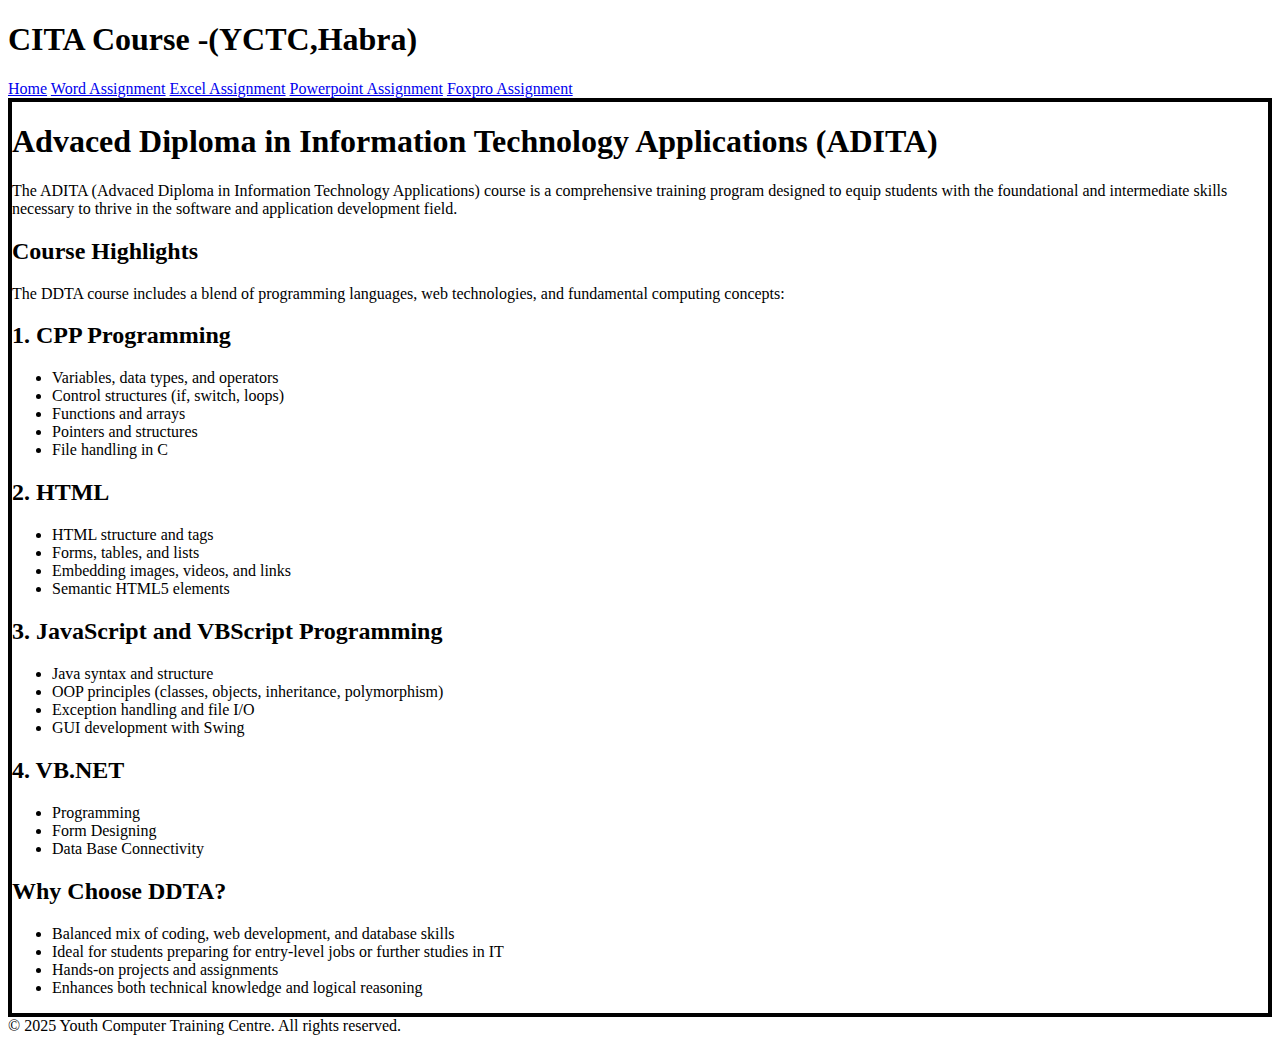
<file: index.html>
<!DOCTYPE html>
<html lang="en">

<head>
  <meta charset="UTF-8">
  <meta name="viewport" content="width=device-width, initial-scale=1.0">
  <title>YCTC - HABRA - ADITA Course</title>
  <link rel="stylesheet" href="style.css">
</head>

<body>
  <div id="header"></div>

  <main class="container">

    <div class="container">
      <h1>Advaced Diploma in Information Technology Applications (ADITA)</h1>

      <p>The <span class="highlight">ADITA (Advaced Diploma in Information Technology Applications)</span> course is a comprehensive
        training program designed to equip students with the foundational and intermediate skills necessary to thrive in
        the software and application development field.</p>

      <h2>Course Highlights</h2>
      <p>The DDTA course includes a blend of programming languages, web technologies, and fundamental computing
        concepts:</p>

      <section>
        <h2>1. CPP Programming</h2>
        <ul>
          <li>Variables, data types, and operators</li>
          <li>Control structures (if, switch, loops)</li>
          <li>Functions and arrays</li>
          <li>Pointers and structures</li>
          <li>File handling in C</li>
        </ul>
      </section>
     
      <section>
        <h2>2. HTML</h2>
        <ul>
          <li>HTML structure and tags</li>
          <li>Forms, tables, and lists</li>
          <li>Embedding images, videos, and links</li>
          <li>Semantic HTML5 elements</li>
        </ul>
      </section>

      <section>
        <h2>3. JavaScript and VBScript Programming</h2>
        <ul>
          <li>Java syntax and structure</li>
          <li>OOP principles (classes, objects, inheritance, polymorphism)</li>
          <li>Exception handling and file I/O</li>
          <li>GUI development with Swing</li>
        </ul>
      </section>


      <section>
        <h2>4. VB.NET</h2>
        <ul>
          <li>Programming</li>
          <li>Form Designing</li>
          <li>Data Base Connectivity</li>
        </ul>
      </section>

      
      <section>
        <h2>Why Choose DDTA?</h2>
        <ul>
          <li>Balanced mix of coding, web development, and database skills</li>
          <li>Ideal for students preparing for entry-level jobs or further studies in IT</li>
          <li>Hands-on projects and assignments</li>
          <li>Enhances both technical knowledge and logical reasoning</li>
        </ul>
      </section>
    </div>

  </main>

  <div id="footer"></div>

  <script src="script.js"></script>
</body>

</html>
</file>
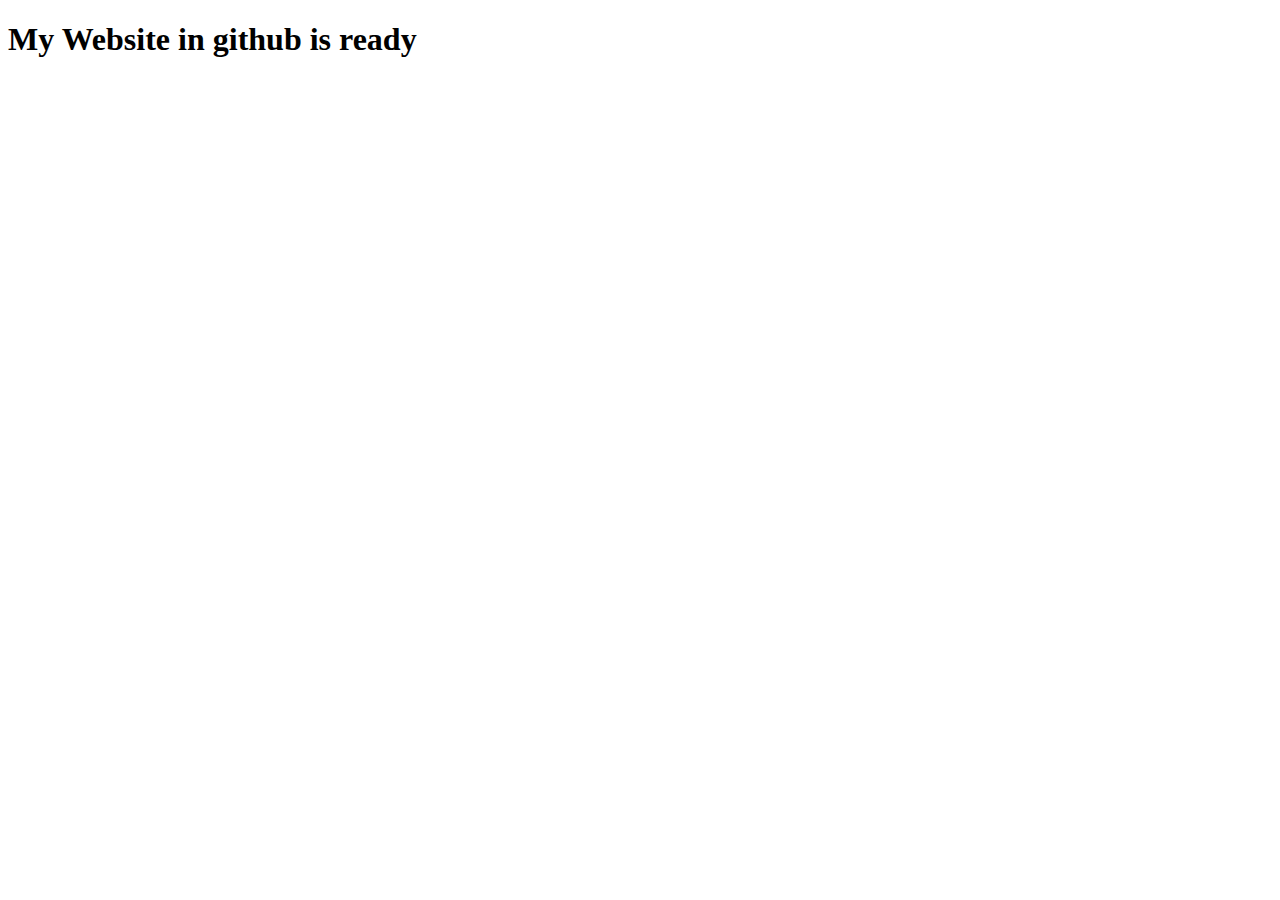
<file: SimpleWeb/index.html>
<!DOCTYPE html>
<html lang="en">
<head>
    <meta charset="UTF-8">
    <meta name="viewport" content="width=device-width, initial-scale=1.0">
    <title>Hello World</title>
</head>
<body>
    <h1>My Website in github is ready</h1>
</body>
</html>
</file>
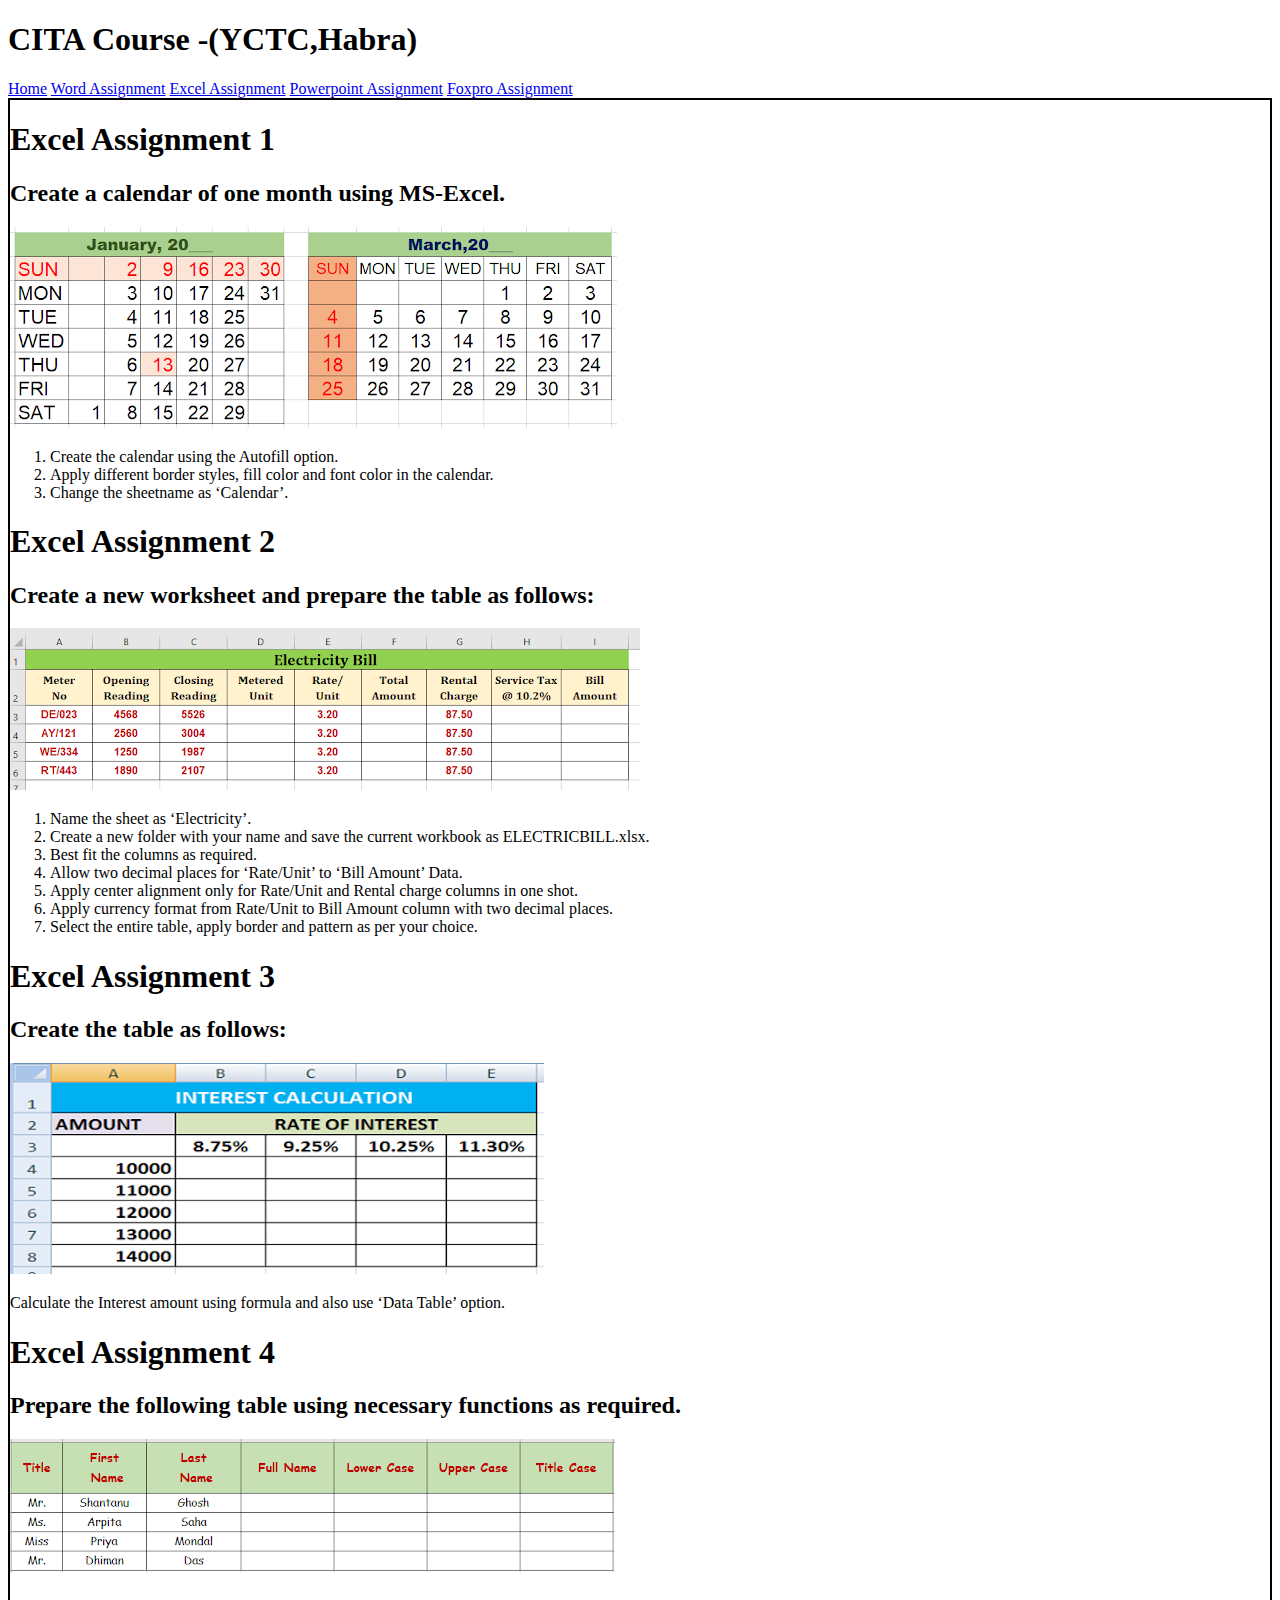
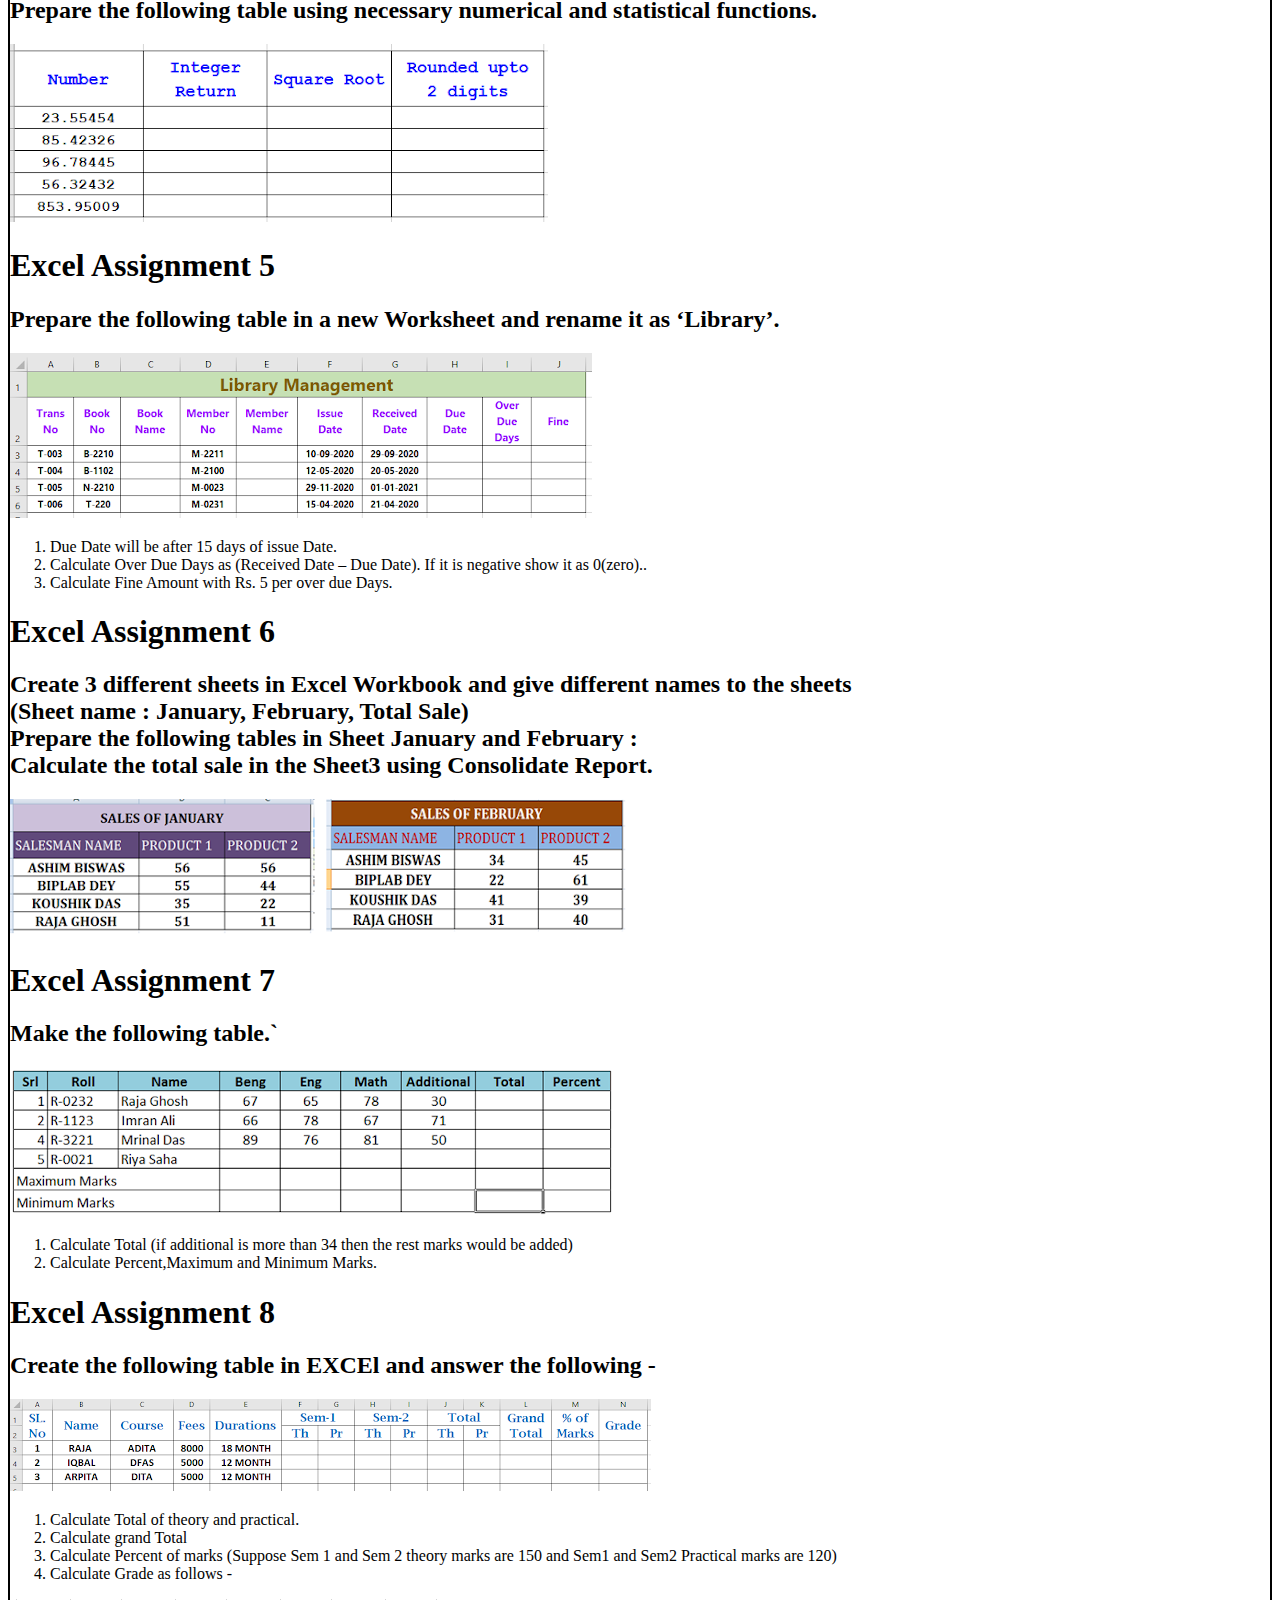
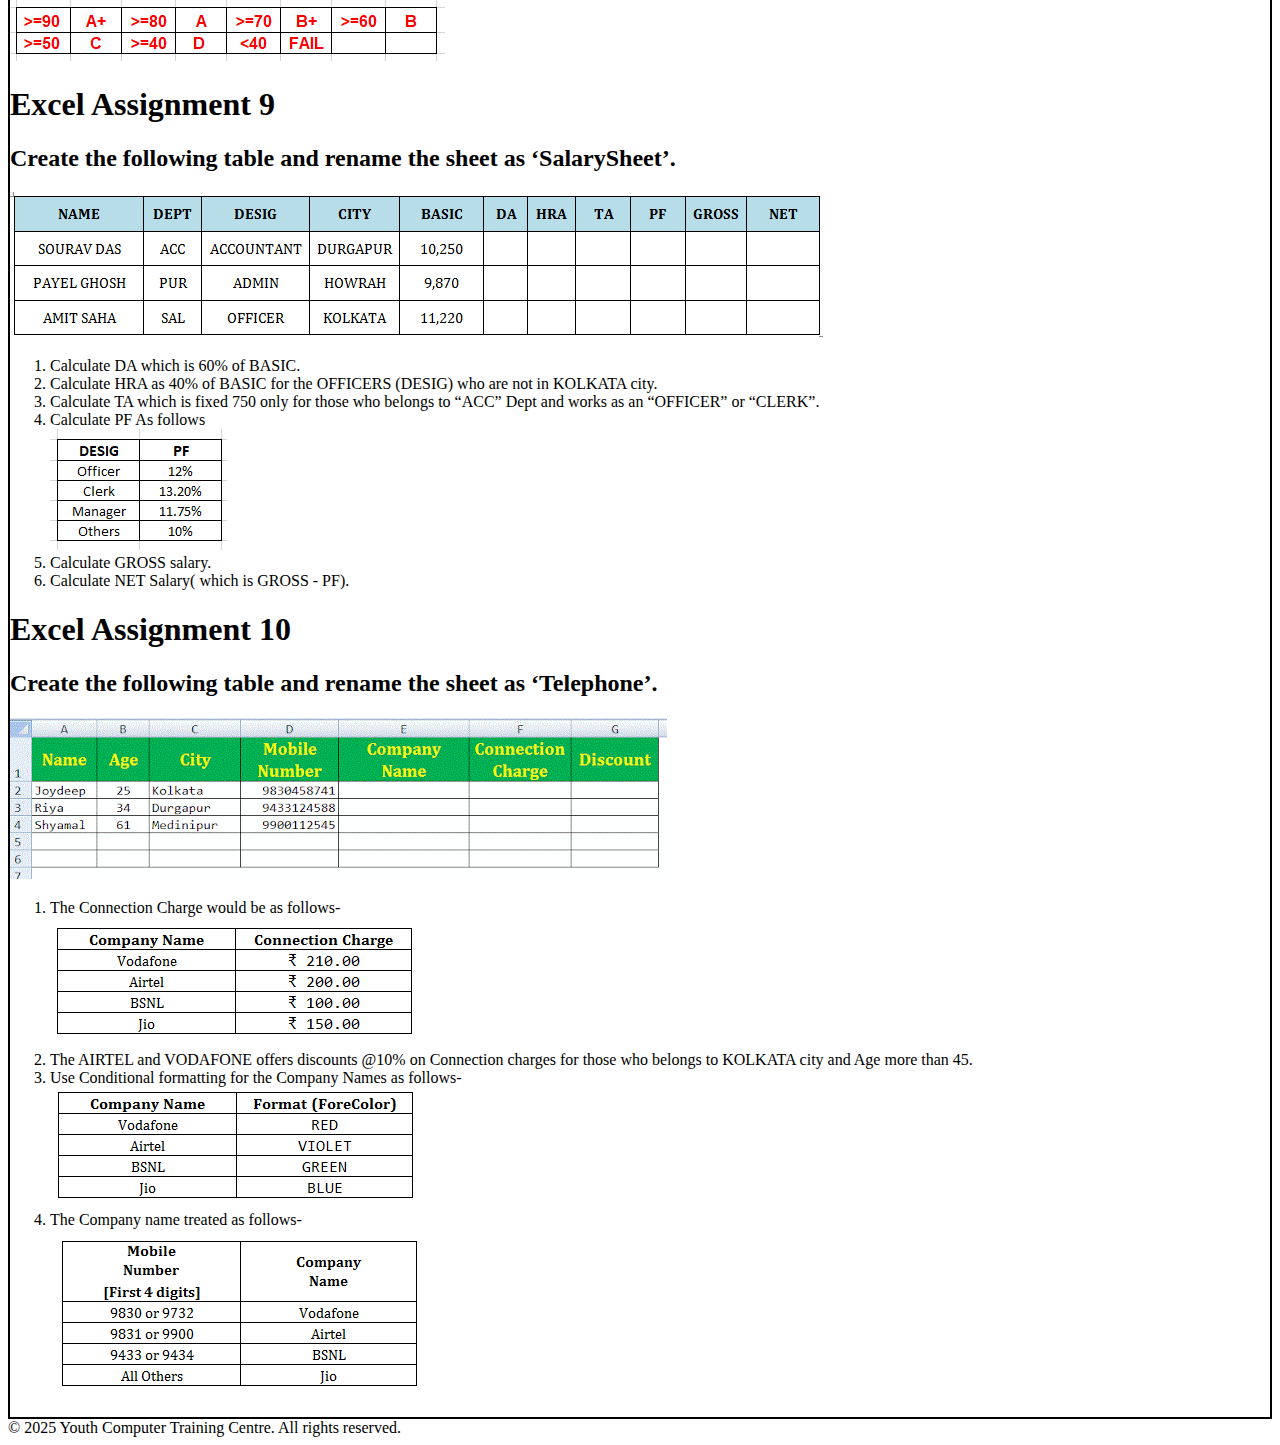
<file: excel_assign.html>
<!DOCTYPE html>
<html lang="en">

<head>
  <meta charset="UTF-8">
  <meta name="viewport" content="width=device-width, initial-scale=1.0">
  <title>YCTC - HABRA - CDTA Course</title>
  <link rel="stylesheet" href="style.css">
</head>

<body>
  <div id="header"></div>

  <main class="container">

    <h1>Excel Assignment 1</h1>
    <h2>Create a calendar of one month using MS-Excel.</h2>
    <img src="img/e1.png" alt="Image not found">
    <ol>
      <li>Create the calendar using the Autofill option.</li>
      <li>Apply different border styles, fill color and font color in the calendar.</li>
      <li>Change the sheetname as ‘Calendar’.</li>
    </ol>

    <h1>Excel Assignment 2</h1>
    <h2>Create a new worksheet and prepare the table as follows:</h2>
    <img src="img/e2.png" alt="Image not found">
    <OL>
      <LI>Name the sheet as ‘Electricity’.</LI>
      <LI>Create a new folder with your name and save the current workbook as ELECTRICBILL.xlsx.</LI>
      <LI>Best fit the columns as required.</LI>
      <LI>Allow two decimal places for ‘Rate/Unit’ to ‘Bill Amount’ Data.</LI>
      <LI>Apply center alignment only for Rate/Unit and Rental charge columns in one shot.</LI>
      <LI>Apply currency format from Rate/Unit to Bill Amount column with two decimal places.</LI>
      <LI>Select the entire table, apply border and pattern as per your choice.</LI>
    </OL>

    <h1>Excel Assignment 3</h1>
    <h2>Create the table as follows:</h2>
    <img src="img/e3.png" alt="Image not found">
    <p>Calculate the Interest amount using formula and also use ‘Data Table’ option.</p>

    <h1>Excel Assignment 4</h1>
    <h2> Prepare the following table using necessary functions as required.</h2>
    <img src="img/e4.png" alt="Image not found">
    <h2> Prepare the following table using necessary numerical and statistical functions.</h2>
    <img src="img/e5.png" alt="Image not found">

    <h1>Excel Assignment 5</h1>
    <h2>Prepare the following table in a new Worksheet and rename it as ‘Library’.</h2>
    <img src="img/e6.png" style="height: auto;width:fit-content;" alt="Image not found">
    <OL>
      <LI>Due Date will be after 15 days of issue Date.</LI>
      <LI>Calculate Over Due Days as (Received Date – Due Date). If it is negative show it as 0(zero)..</LI>
      <LI>Calculate Fine Amount with Rs. 5 per over due Days.</LI>
    </OL>

    <h1>Excel Assignment 6</h1>
    <h2>Create 3 different sheets in Excel Workbook and give different names to the sheets
      <br>(Sheet name : January, February, Total Sale)
      <br>Prepare the following tables in Sheet January and February :
      <br>Calculate the total sale in the Sheet3 using Consolidate Report.
    </h2>
    <img src="img/e7.png" alt="Image not found">

    <h1>Excel Assignment 7</h1>
    <h2>Make the following table.`</h2>
    <img src="img/e8.png" alt="Image not found">
    <ol>
      <li>Calculate Total (if additional is more than 34 then the rest marks would be added)</li>
      <li>Calculate Percent,Maximum and Minimum Marks.</li>
    </ol>

    <h1>Excel Assignment 8</h1>
    <h2>Create the following table in EXCEl and answer the following - </h2>
    <img src="img/e9.png" alt="Image not found">
    <ol>
      <li>Calculate Total of theory and practical.</li>
      <li>Calculate grand Total </li>
      <li>Calculate Percent of marks (Suppose Sem 1 and Sem 2 theory marks are 150 and Sem1 and Sem2 Practical marks are
        120)</li>
      <li>Calculate Grade as follows - </li>
    </ol>
    <img src="img/e10.png" alt="Image not found">

    <h1>Excel Assignment 9</h1>
    <h2>Create the following table and rename the sheet as ‘SalarySheet’.</h2>
    <img src="img/E21.PNG" alt="Image not found">
    <ol>
      <li>Calculate DA which is 60% of BASIC.</li>
      <li>Calculate HRA as 40% of BASIC for the OFFICERS (DESIG) who are not in KOLKATA city.</li>
      <li>Calculate TA which is fixed 750 only for those who belongs to “ACC” Dept and works as an “OFFICER” or
        “CLERK”.</li>
      <li>Calculate PF As follows </li>
      <img src="img/e12.png" alt="Image not found">
      <li>Calculate GROSS salary.</li>
      <li>Calculate NET Salary( which is GROSS - PF).</li>
    </ol>

    <h1>Excel Assignment 10</h1>
    <h2>Create the following table and rename the sheet as ‘Telephone’.</h2>
    <img src="img/e13.GIF" alt="Image not found">
    <ol>
      <li>The Connection Charge would be as follows-</li>
      <img src="img/e14.png" alt="Image not found">
      <li>The AIRTEL and VODAFONE offers discounts @10% on Connection charges for those who belongs to KOLKATA city and Age more than 45.</li>
      <li>Use Conditional formatting for the Company Names as follows-</li>
      <img src="img/e15.png" alt="Image not found">
      <li>The Company name treated as follows-</li>
      <img src="img/e16.png" alt="Image not found">
    </ol>



  </main>

  <div id="footer"></div>

  <script src="script.js"></script>
</body>


</html>
</file>
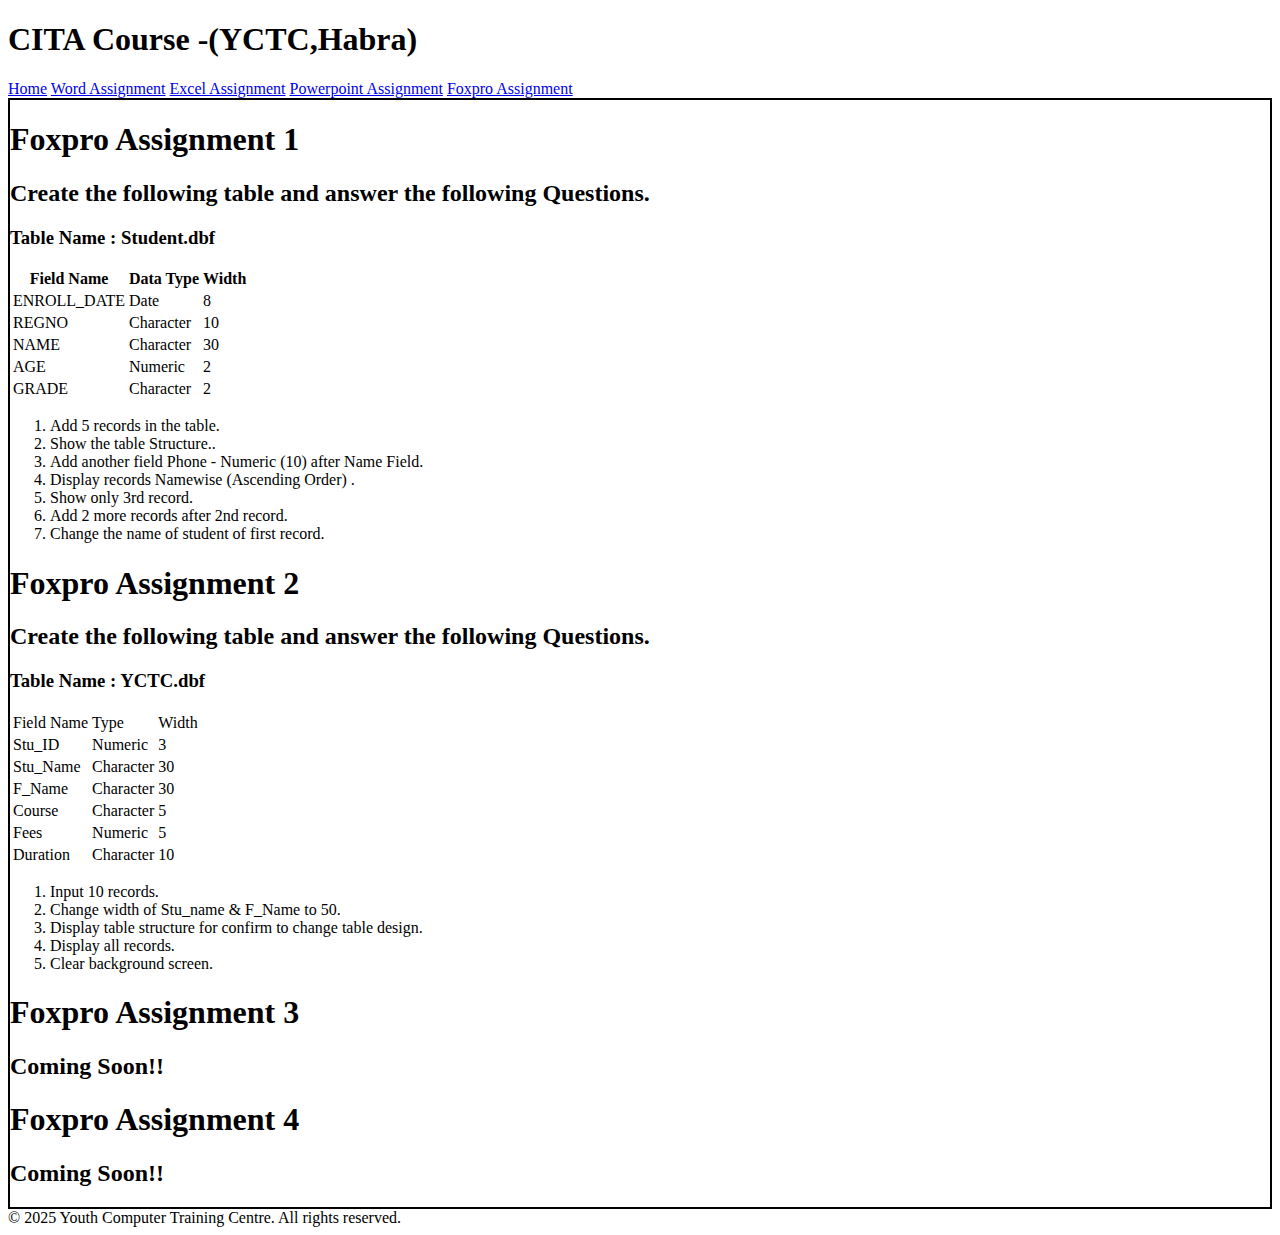
<file: foxpro_assign.html>
<!DOCTYPE html>
<html lang="en">

<head>
  <meta charset="UTF-8">
  <meta name="viewport" content="width=device-width, initial-scale=1.0">
  <title>YCTC - HABRA - DDTA Course</title>
  <link rel="stylesheet" href="style.css">
</head>

<body>
  <div id="header"></div>

  <main class="container">
    <h1>Foxpro Assignment 1</h1>
    <h2>Create the following table and answer the following Questions.</h2>
    <h3>Table Name : Student.dbf</h3>
    <table>
      <tr>
        <th>Field Name</th>
        <th>Data Type</th>
        <th>Width</th>
      </tr>
      <tr>
        <td>ENROLL_DATE</td>
        <td>Date</td>
        <td>8</td>
      </tr>
      <tr>
        <td>REGNO</td>
        <td>Character</td>
        <td>10</td>
      </tr>
      <tr>
        <td>NAME</td>
        <td>Character</td>
        <td>30</td>
      </tr>
      <tr>
        <td>AGE</td>
        <td>Numeric</td>
        <td>2</td>
      </tr>
      <tr>
        <td>GRADE</td>
        <td>Character</td>
        <td>2</td>
      </tr>
    </table>
<ol>
  <li>Add 5 records in the table.</li>
  <li>Show the table Structure..</li>
  <li>Add another field Phone - Numeric (10) after Name Field.</li>
  <li>Display records Namewise (Ascending Order) .</li>
  <li>Show only 3rd record.</li>
  <li>Add 2 more records after 2nd record.</li>
  <li>Change the name of student of first record.</li>  
</ol>

    <h1>Foxpro Assignment 2</h1>
    <h2>Create the following table and answer the following Questions.</h2>
    <h3>Table Name : YCTC.dbf</h3>
    <table>
      <tr>
          <td>Field Name</td>
          <td>Type</td>
          <td>Width</td>
      </tr>
      <tr>
          <td>Stu_ID</td>
          <td>Numeric</td>
          <td>3</td>
      </tr>
      <tr>
          <td>Stu_Name</td>
          <td>Character</td>
          <td>30</td>
      </tr>
      <tr>
          <td>F_Name</td>
          <td>Character</td>
          <td>30</td>
      </tr>
      <tr>
          <td>Course</td>
          <td>Character</td>
          <td>5</td>
      </tr>
      <tr>
          <td>Fees</td>
          <td>Numeric</td>
          <td>5</td>
      </tr>
      <tr>
          <td>Duration</td>
          <td>Character</td>
          <td>10</td>
      </tr>
  </table>
  <ol>
      <li>Input 10 records.</li>
      <li>Change width of Stu_name & F_Name to 50.</li>
      <li>Display table structure for confirm to change table design.</li>
      <li>Display all records.</li>
      <li>Clear background screen.</li>
      
  </ol>

    <h1>Foxpro Assignment 3</h1>
    <h2>Coming Soon!!</h2>

    <h1>Foxpro Assignment 4</h1>
    <h2>Coming Soon!!</h2>

  </main>

  <div id="footer"></div>

  <script src="script.js"></script>
</body>

</html>
</file>
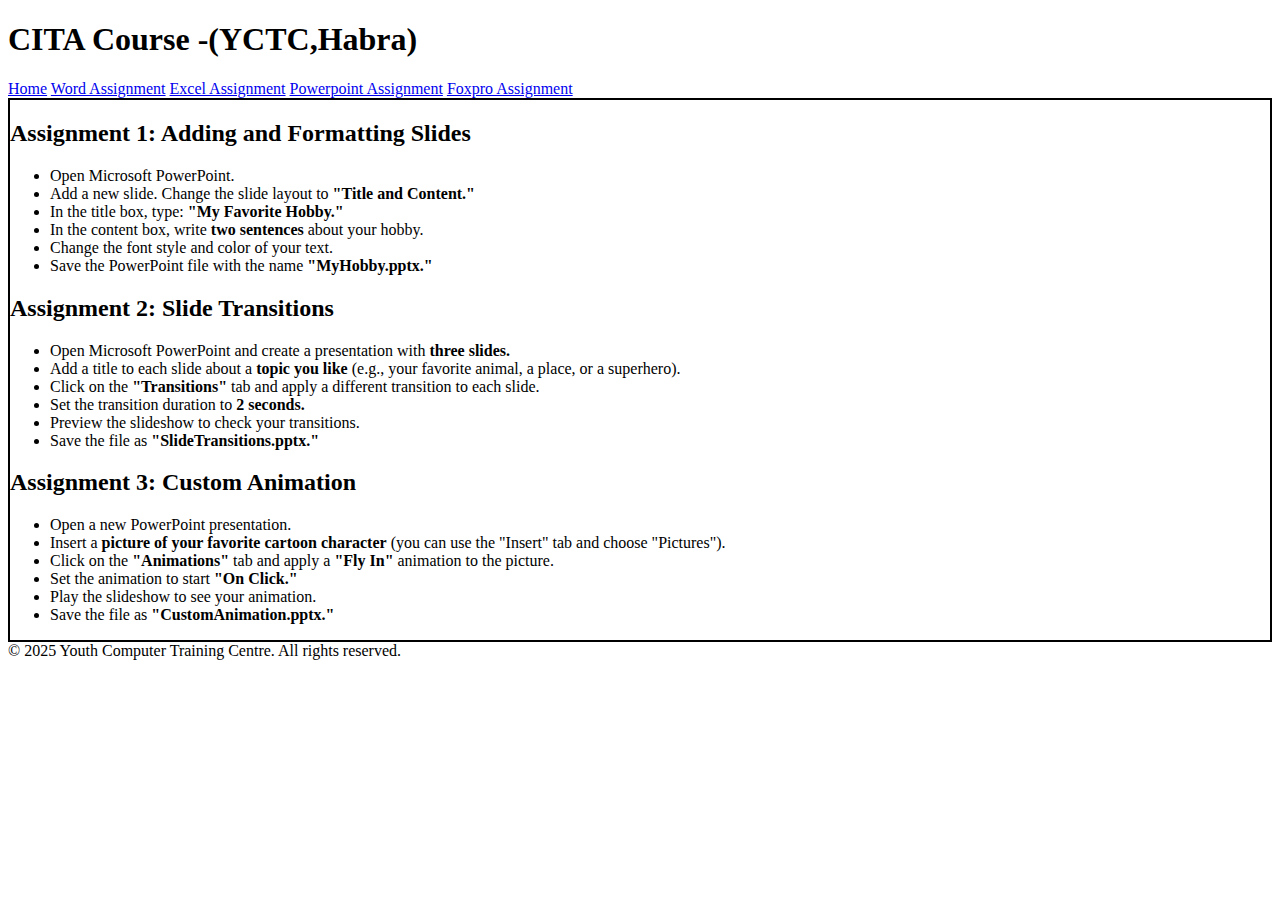
<file: ppt_assign.html>
<!DOCTYPE html>
<html lang="en">
<head>
  <meta charset="UTF-8">
  <meta name="viewport" content="width=device-width, initial-scale=1.0">
  <title>YCTC - HABRA - DDTA Course</title>
  <link rel="stylesheet" href="style.css">
</head>
<body>
  <div id="header"></div>
  
  <main class="container">
    
    <h2>Assignment 1: Adding and Formatting Slides</h2>
  <ul>
    <li>Open Microsoft PowerPoint.</li>
    <li>Add a new slide. Change the slide layout to <strong>"Title and Content."</strong></li>
    <li>In the title box, type: <strong>"My Favorite Hobby."</strong></li>
    <li>In the content box, write <strong>two sentences</strong> about your hobby.</li>
    <li>Change the font style and color of your text.</li>
    <li>Save the PowerPoint file with the name <strong>"MyHobby.pptx."</strong></li>
  </ul>

  <h2>Assignment 2: Slide Transitions</h2>
  <ul>
    <li>Open Microsoft PowerPoint and create a presentation with <strong>three slides.</strong></li>
    <li>Add a title to each slide about a <strong>topic you like</strong> (e.g., your favorite animal, a place, or a superhero).</li>
    <li>Click on the <strong>"Transitions"</strong> tab and apply a different transition to each slide.</li>
    <li>Set the transition duration to <strong>2 seconds.</strong></li>
    <li>Preview the slideshow to check your transitions.</li>
    <li>Save the file as <strong>"SlideTransitions.pptx."</strong></li>
  </ul>

  <h2>Assignment 3: Custom Animation</h2>
  <ul>
    <li>Open a new PowerPoint presentation.</li>
    <li>Insert a <strong>picture of your favorite cartoon character</strong> (you can use the "Insert" tab and choose "Pictures").</li>
    <li>Click on the <strong>"Animations"</strong> tab and apply a <strong>"Fly In"</strong> animation to the picture.</li>
    <li>Set the animation to start <strong>"On Click."</strong></li>
    <li>Play the slideshow to see your animation.</li>
    <li>Save the file as <strong>"CustomAnimation.pptx."</strong></li>
  </ul>

    

  </main>
  
  <div id="footer"></div>
  
  <script src="script.js"></script>
</body>
</html>
</file>
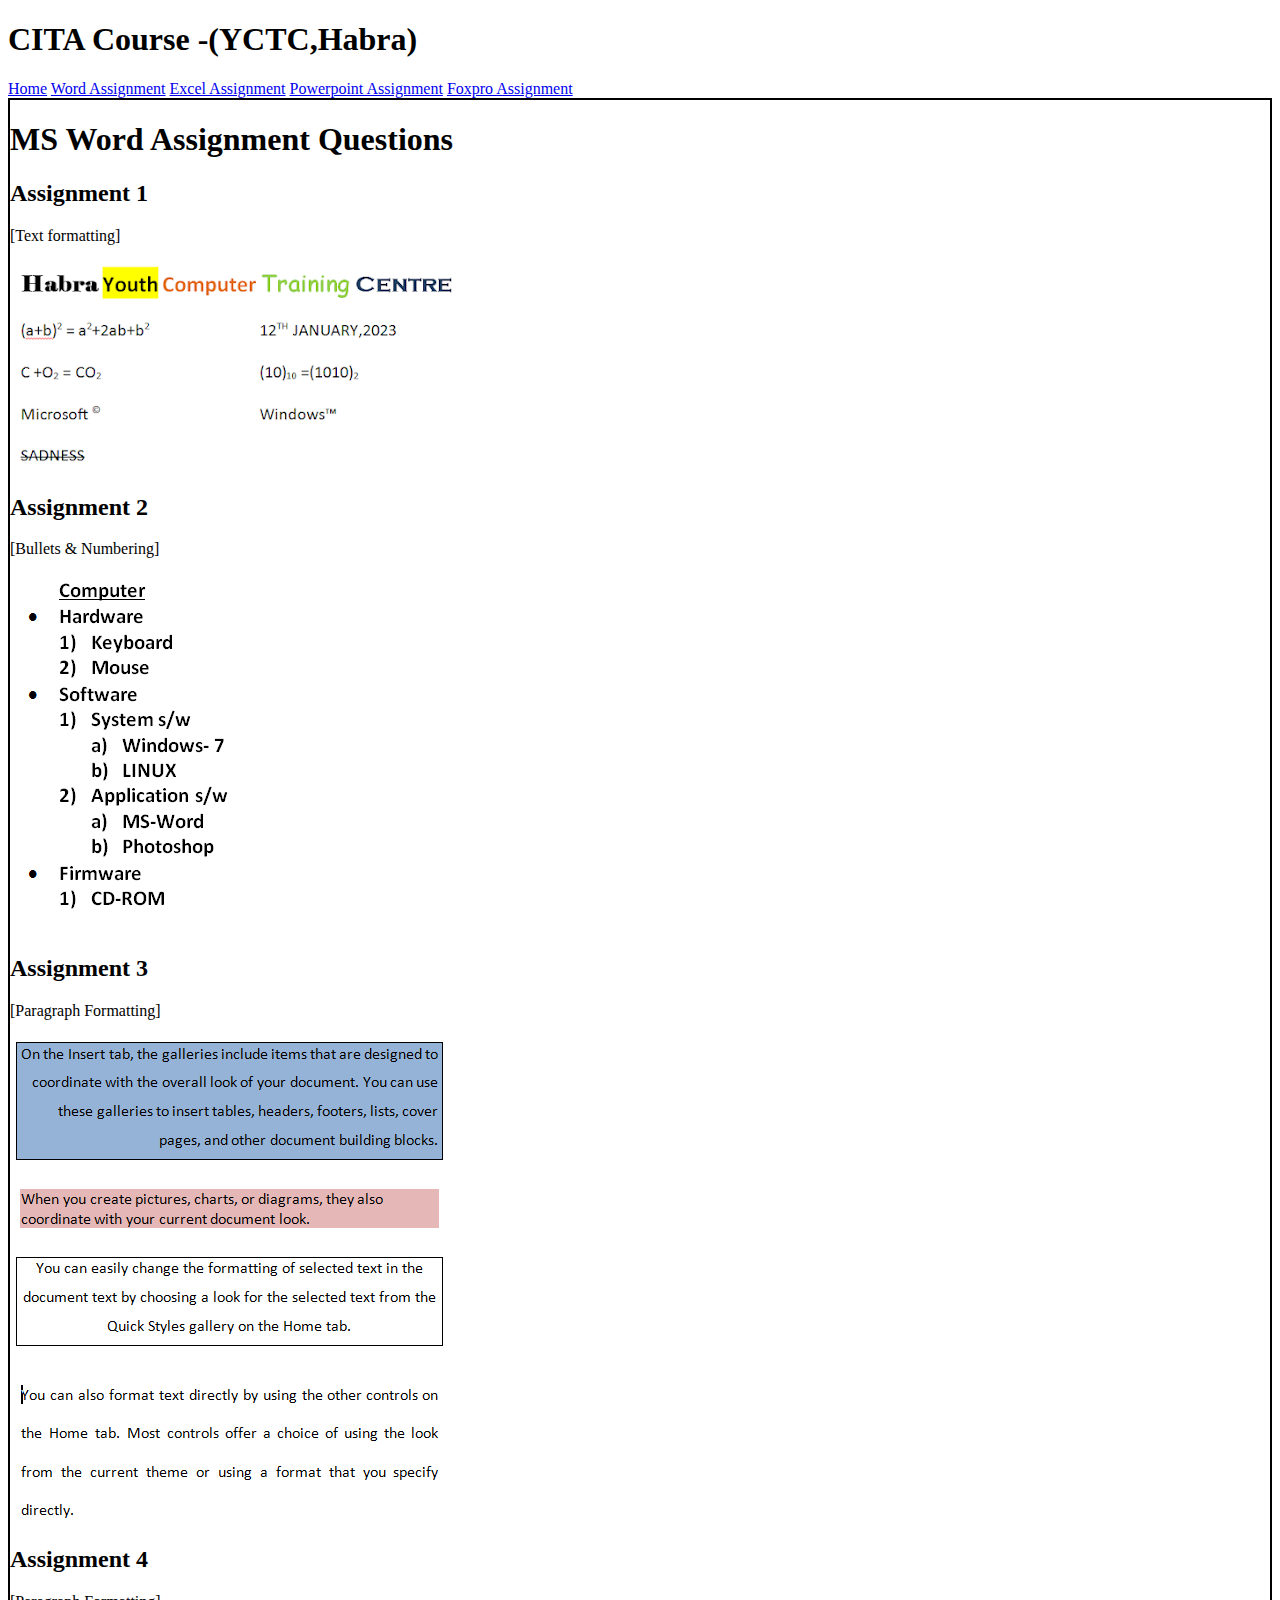
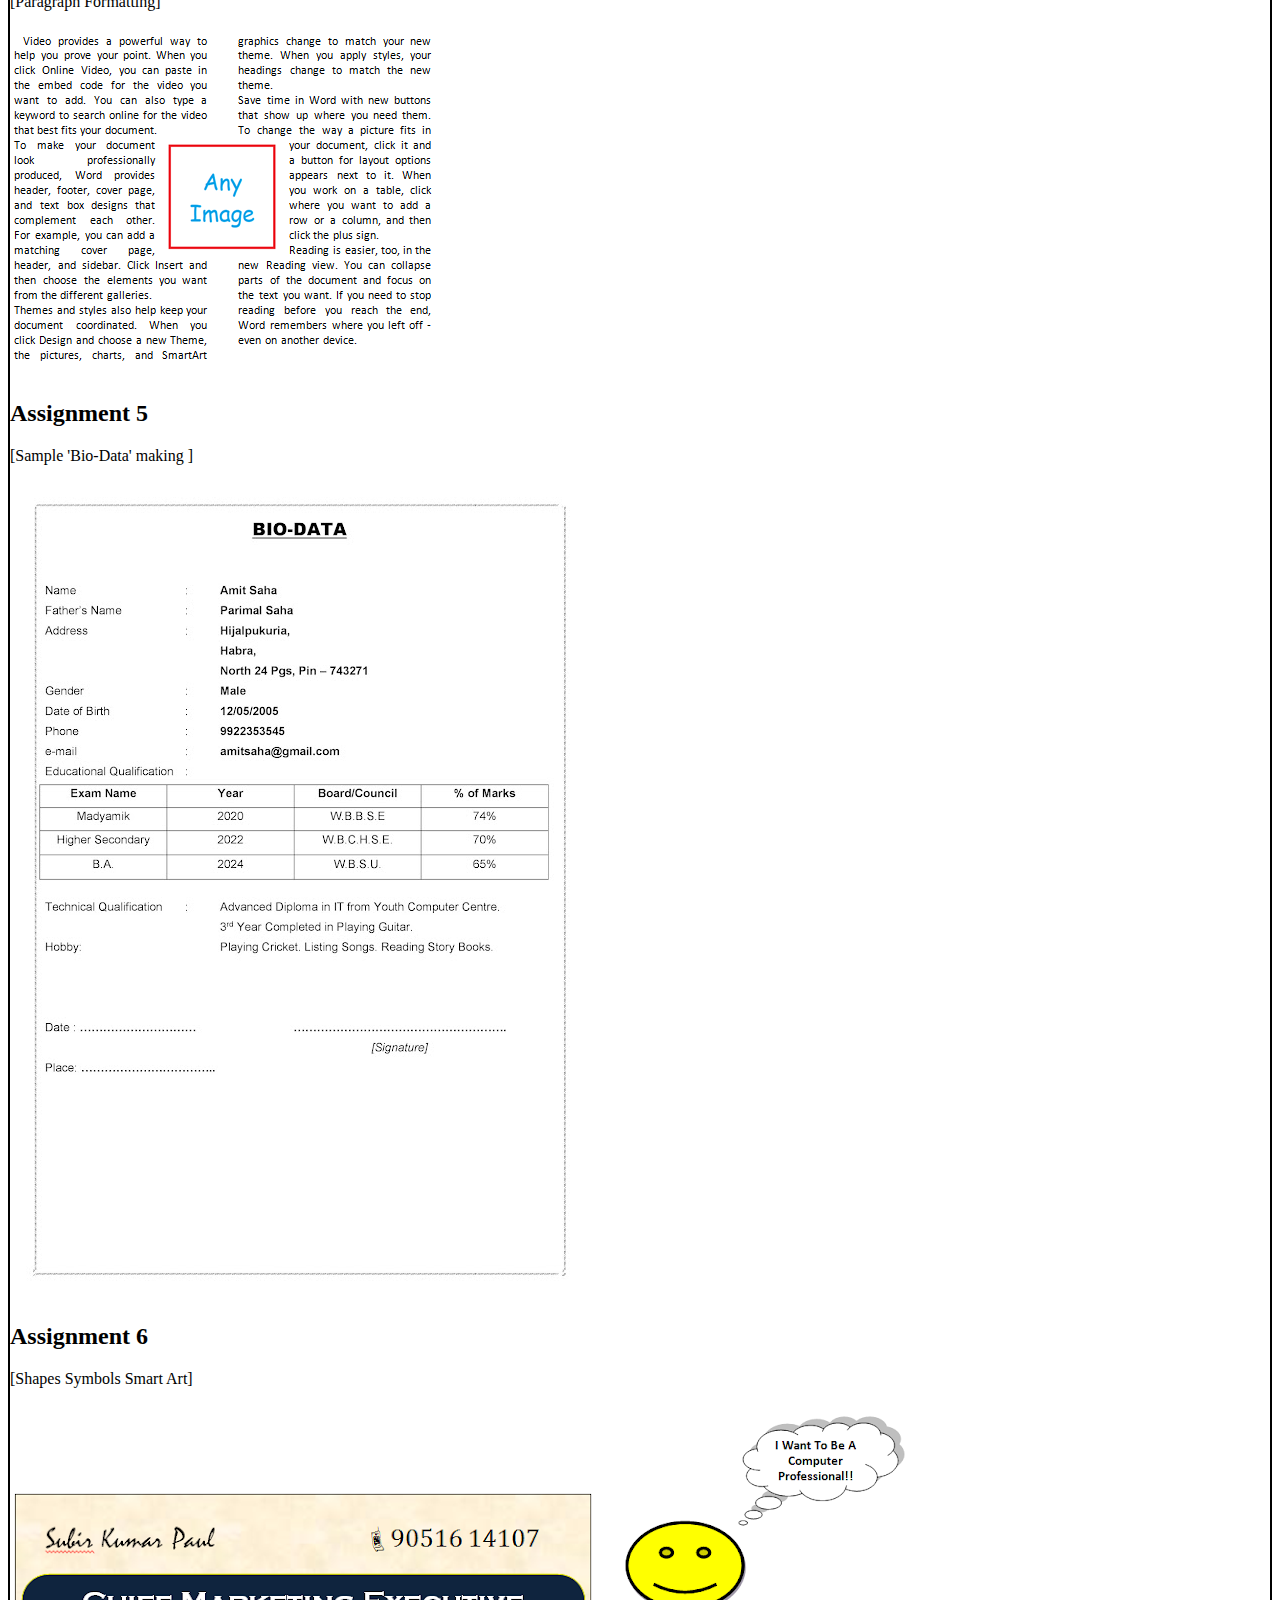
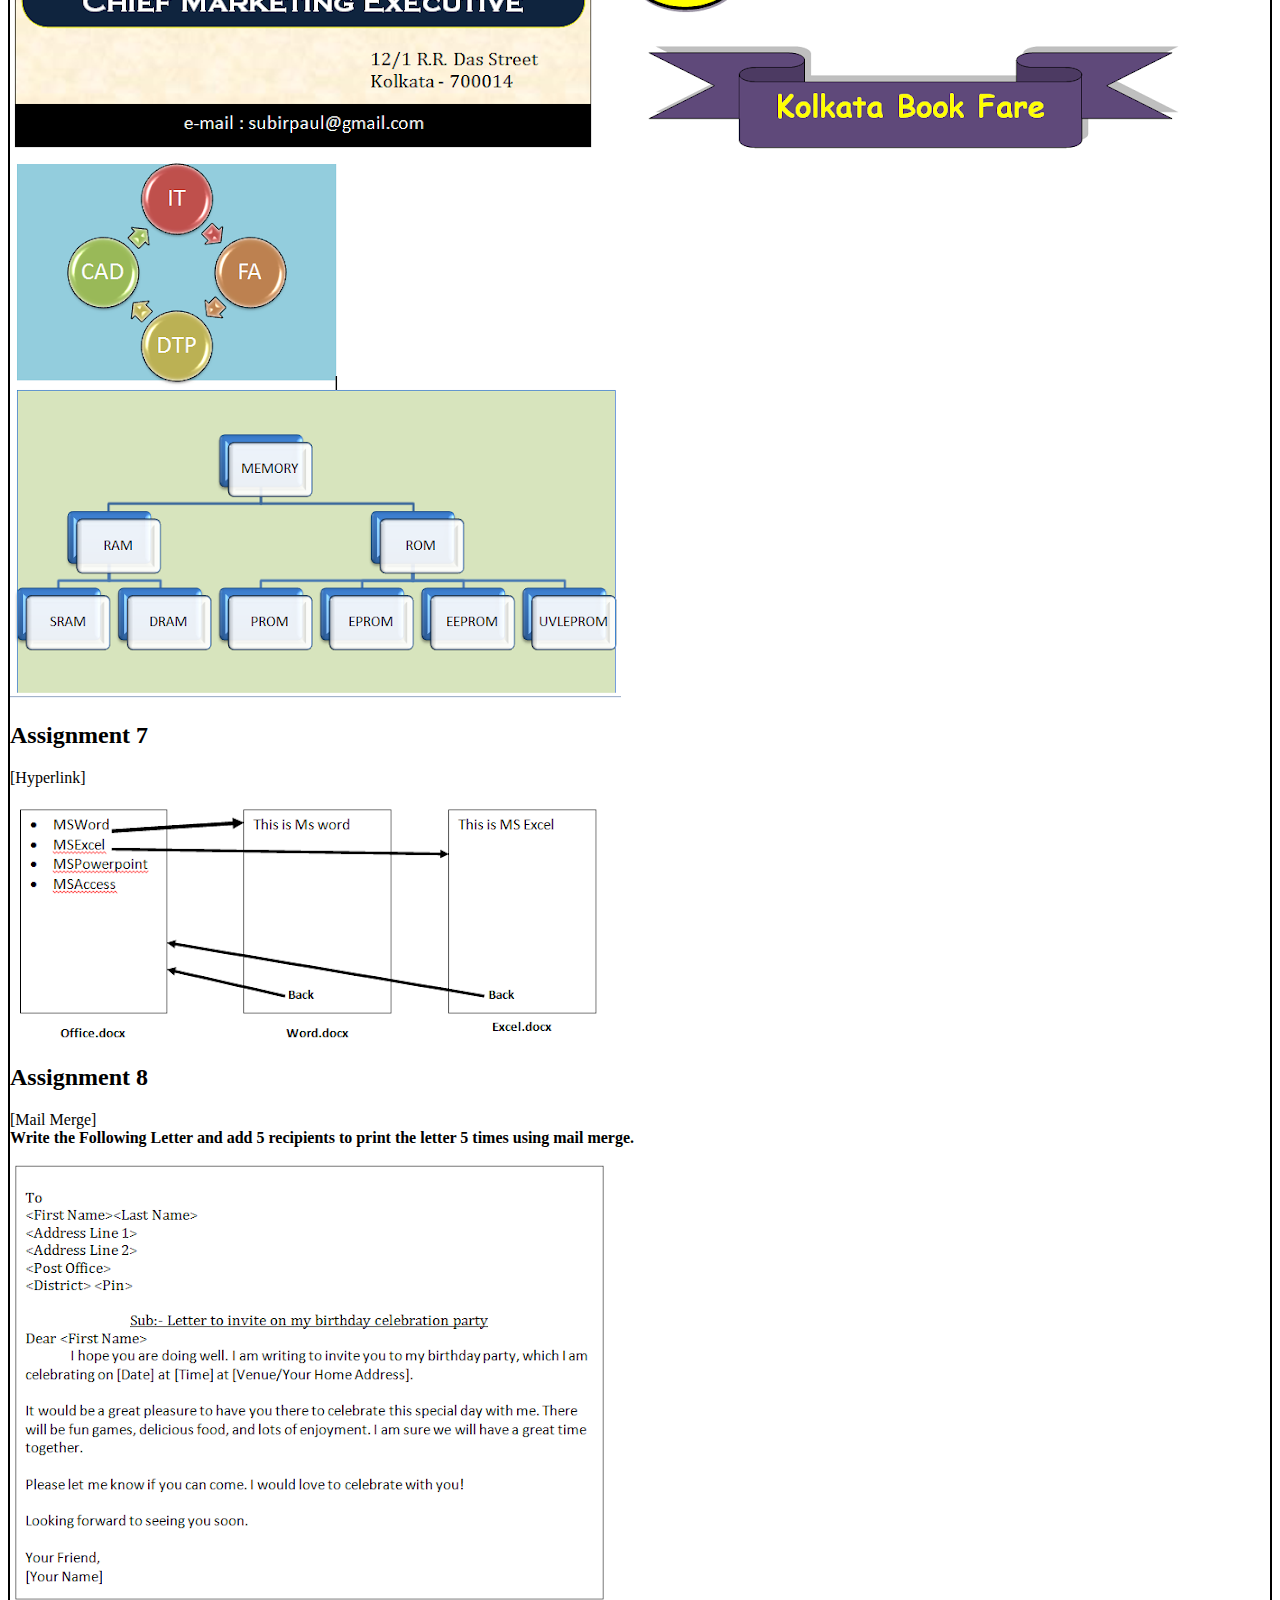
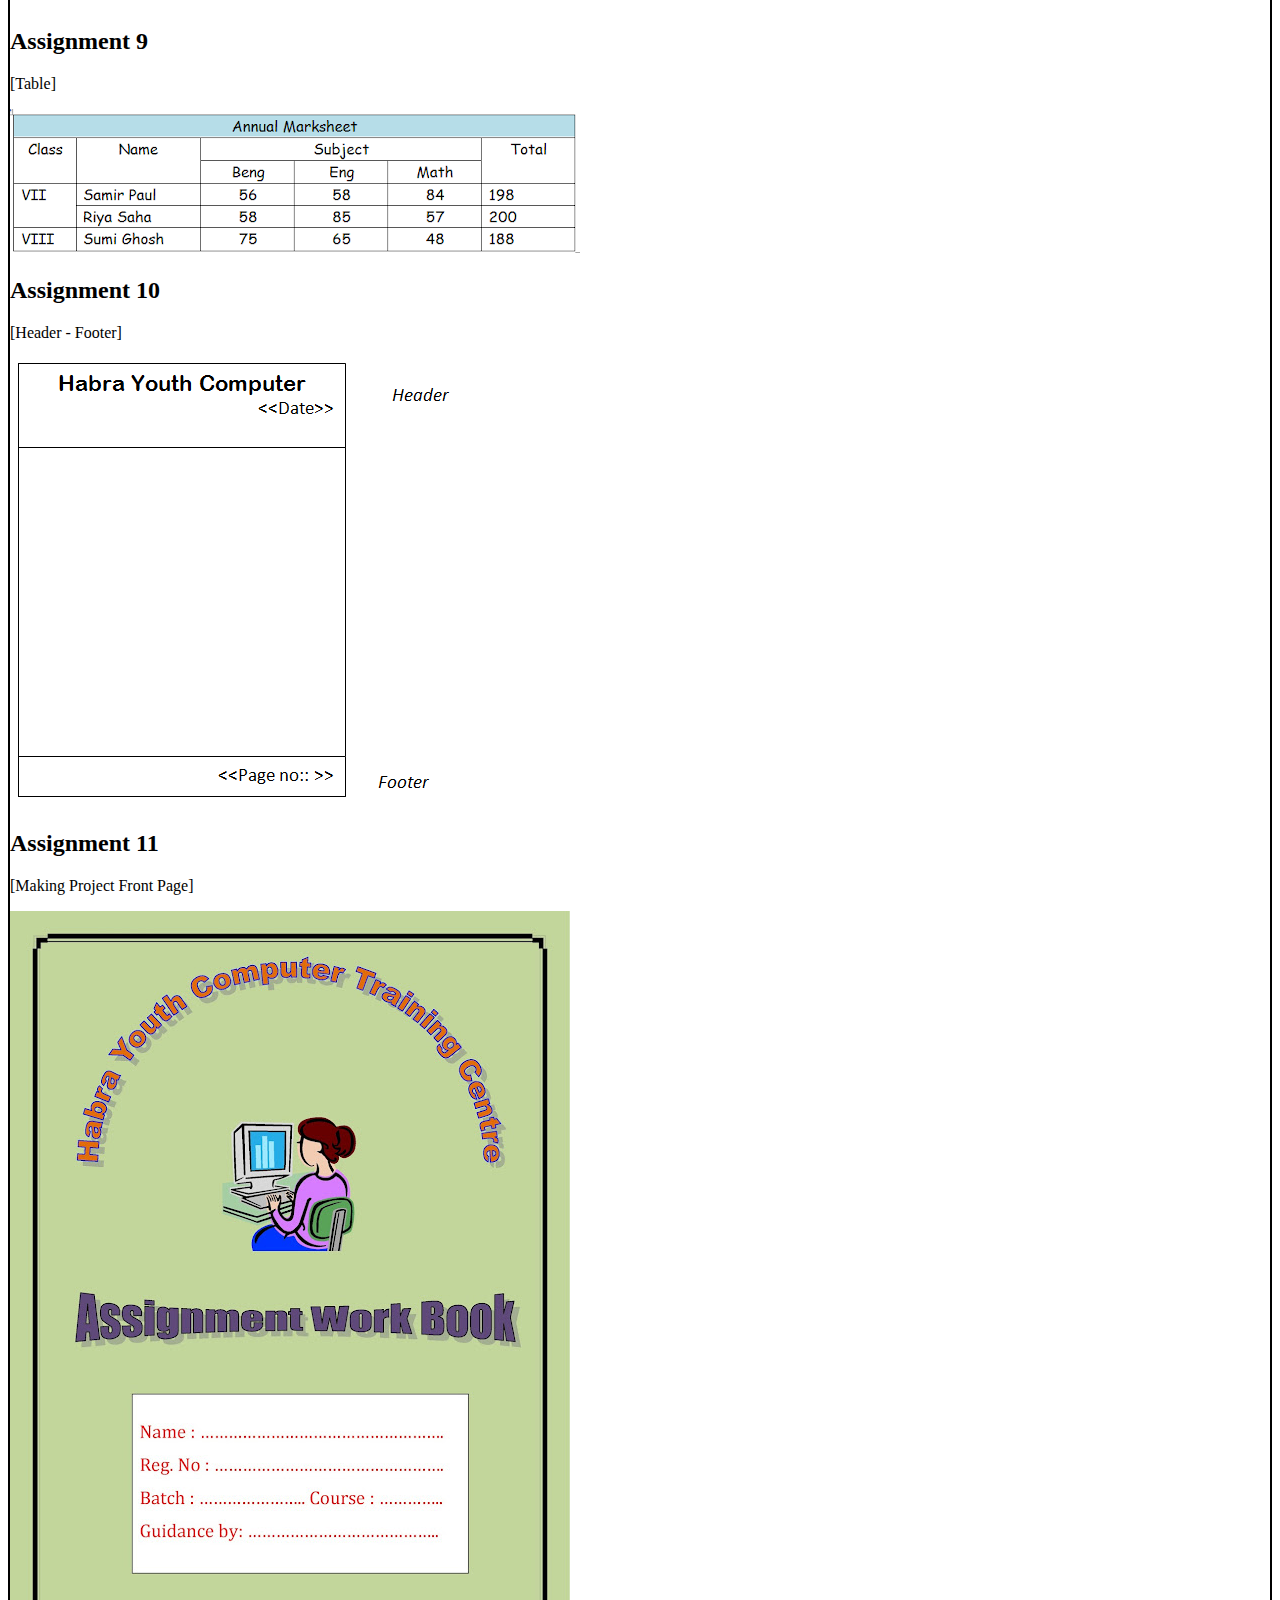
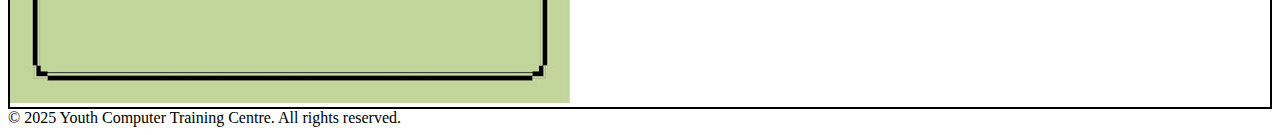
<file: word_assign.html>
<!DOCTYPE html>
<html lang="en">
<head>
  <meta charset="UTF-8">
  <meta name="viewport" content="width=device-width, initial-scale=1.0">
  <title>YCTC - HABRA - DDTA Course</title>
  <link rel="stylesheet" href="style.css">
</head>
<body>
  <div id="header"></div>
  
  <main class="container">
    
    <h1>MS Word Assignment Questions</h1>
    <h2>Assignment 1</h2>
    <p>[Text formatting]</p>
    <img src="img/w1.png" alt="Image not found">

    <h2>Assignment 2</h2>
    <p>[Bullets & Numbering]</p>
    <img src="img/w2.png" alt="Image not found">

    <h2>Assignment 3</h2>
    <p>[Paragraph Formatting]</p>
    <img src="img/w3.png" alt="Image not found">

    <h2>Assignment 4</h2>
    <p>[Paragraph Formatting]</p>
    <img src="img/w4.png" alt="Image not found">

    <h2>Assignment 5</h2>
    <p>[Sample 'Bio-Data' making ]</p>
    <img src="img/w5.jpg" alt="Image not found">

    <h2>Assignment 6</h2>
    <p>[Shapes Symbols Smart Art]</p>
    <img src="img/w6.png" alt="Image not found">
    <img src="img/w7.png" alt="Image not found">
    <img src="img/w8.png" alt="Image not found">

    <h2>Assignment 7</h2>
    <p>[Hyperlink]</p>
    <img src="img/w9.png" alt="Image not found">

    <h2>Assignment 8</h2>
    <p>[Mail Merge]
      <br><b>
      Write the Following Letter and add 5 recipients to print the letter 5 times using mail merge.</b></p>
    <img src="img/w10.png" alt="Image not found">

    <h2>Assignment 9</h2>
    <p>[Table]</p>
    <img src="img/w11.png" alt="Image not found">

    <h2>Assignment 10</h2>
    <p>[Header - Footer]</p>
    <img src="img/w12.png" alt="Image not found">

    <h2>Assignment 11</h2>
    <p>[Making Project Front Page]</p>
    <img src="img/w13.jpg" alt="Image not found">

  </main>
  
  <div id="footer"></div>
  
  <script src="script.js"></script>
</body>
</html>
</file>
<file: style.css>
*{
    font-family: 'Lucida Sans';
}
.container{
    border: 2px solid black;
}
</file>
